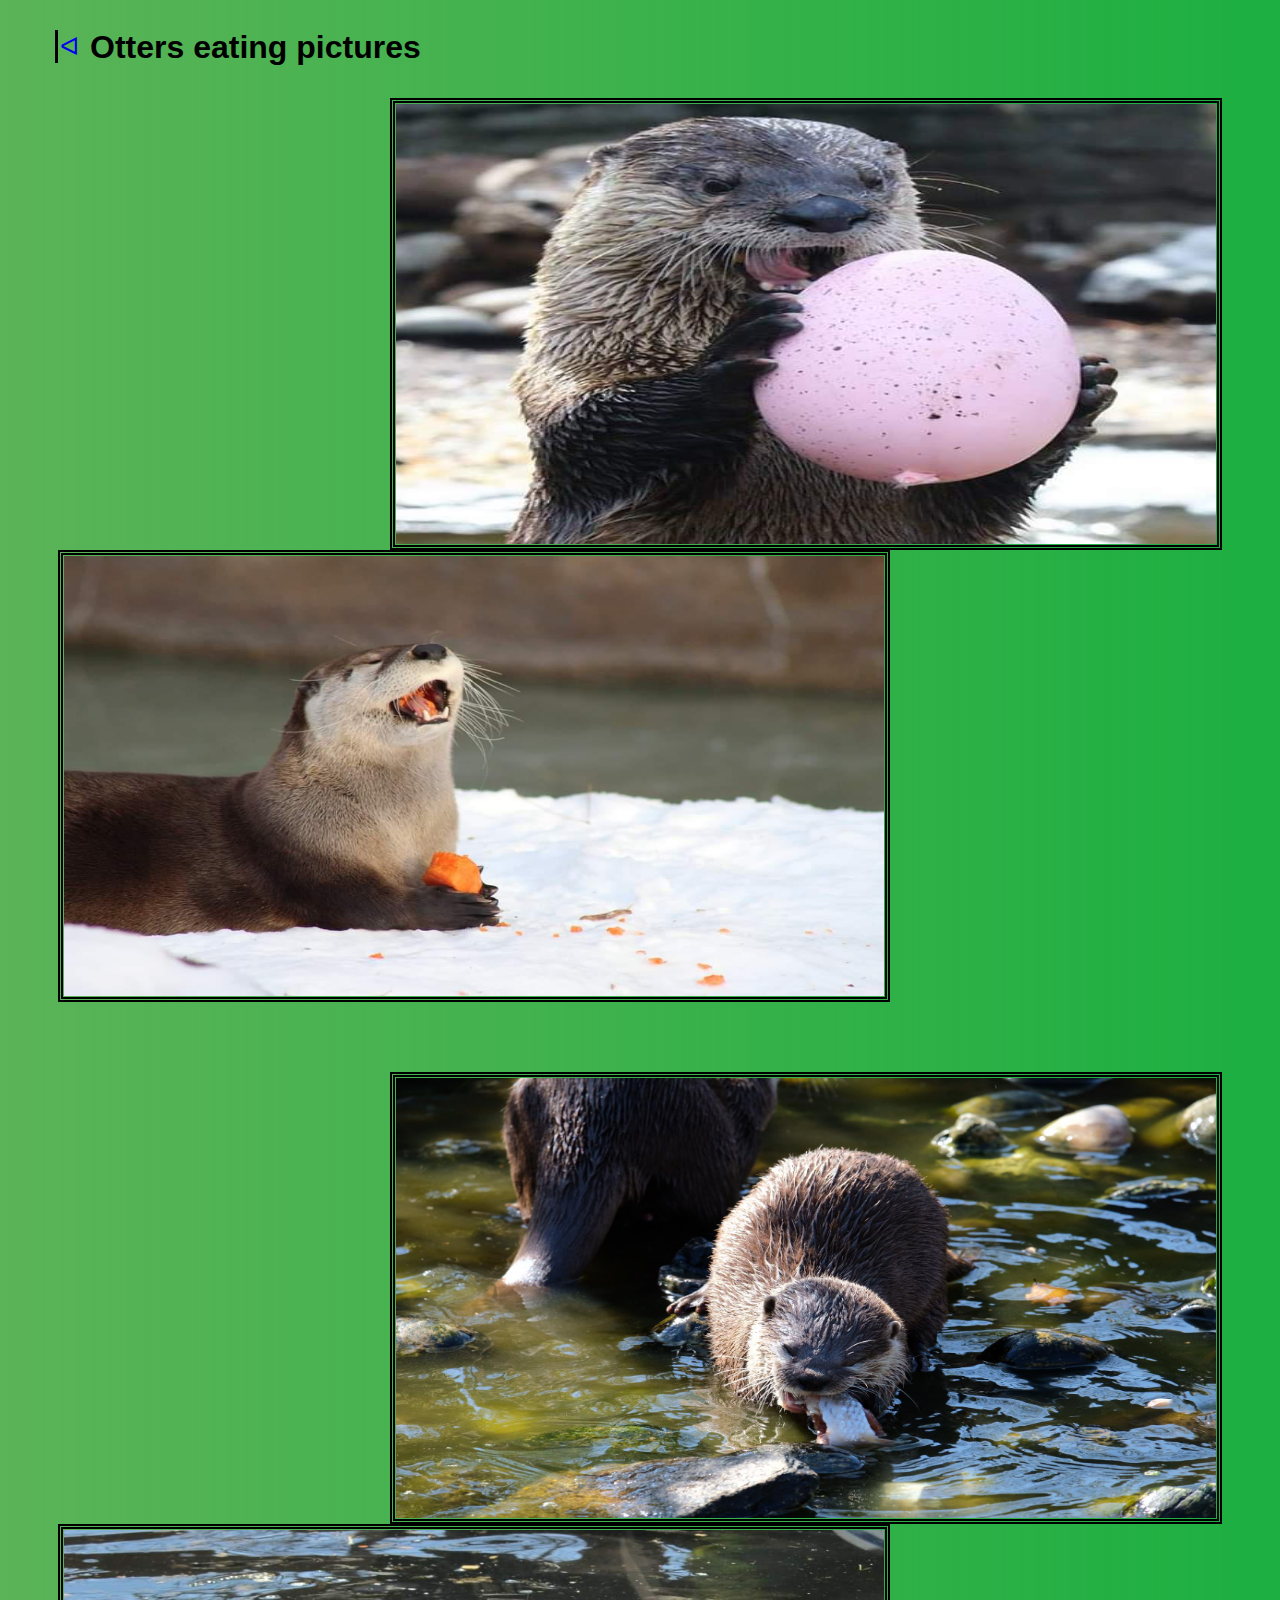
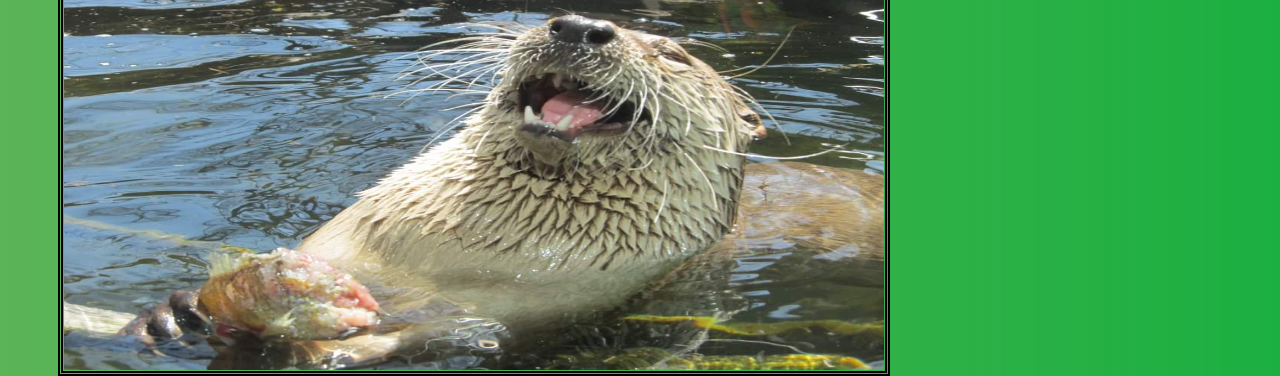
<file: subpages/eating.html>
<!DOCTYPE html>
<html>
    <head>
        <link rel="stylesheet" href="../styles.css">
        <link rel="icon" type="image/x-icon" href="../img/favicon.ico">

        <title>Otter pictures</title>
    </head>
    <body>
        <a href="../index.html" title="Go back">
            <p class="back">ᐊ</p>
        </a>
        <h1>Otters eating pictures</h1>
      <!--  <p>Aici puteti vedea mai multe poze cu vidre mancand:</p> -->
        <img src="../img//eating/eatingotter1.jpg" alt="eatingotter1" class="eatingotter1">
        <img src="../img//eating/eatingotter2.jpg" alt="eatingotter2" class="eatingotter2">
        <img src="../img//eating/eatingotter3.jpg" alt="eatingotter3" class="eatingotter3">
        <img src="../img//eating/eatingotter4.jpg" alt="eatingotter4" class="eatingotter4">
    </body>
</html>
</file>
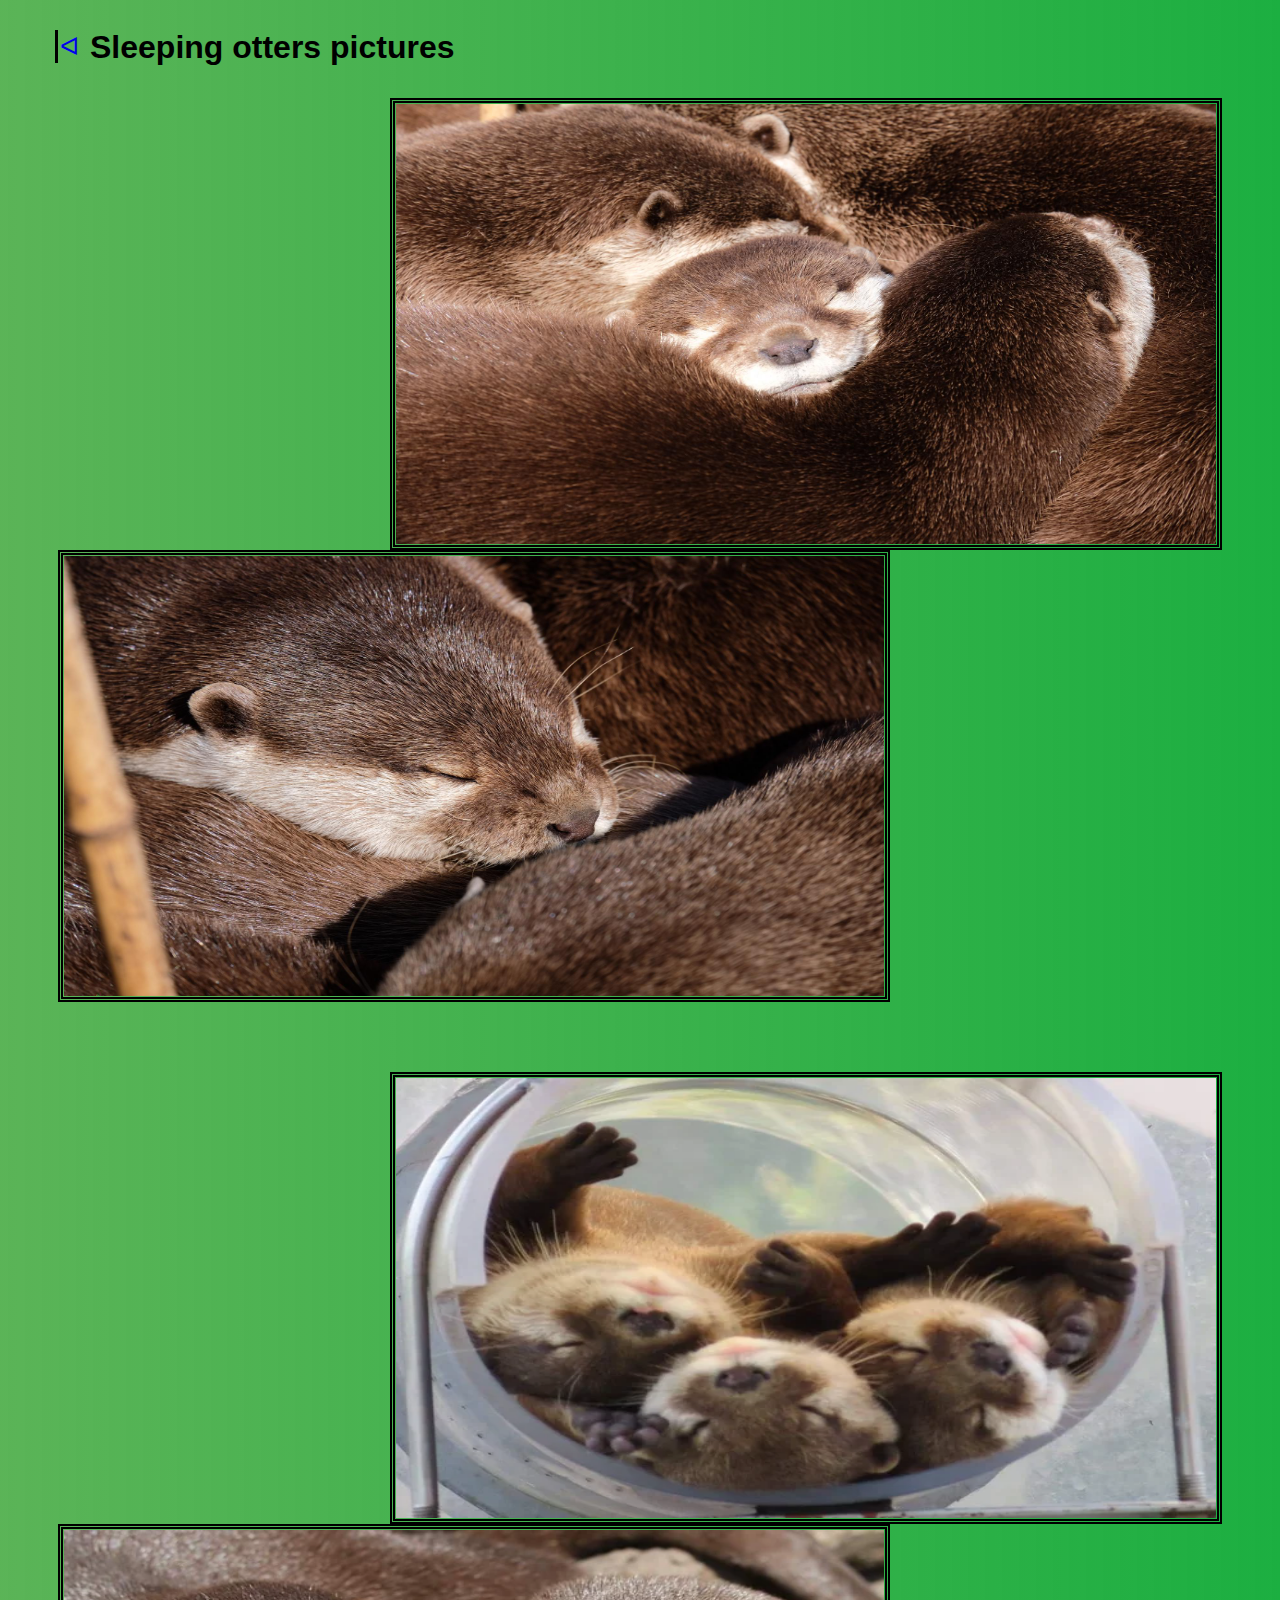
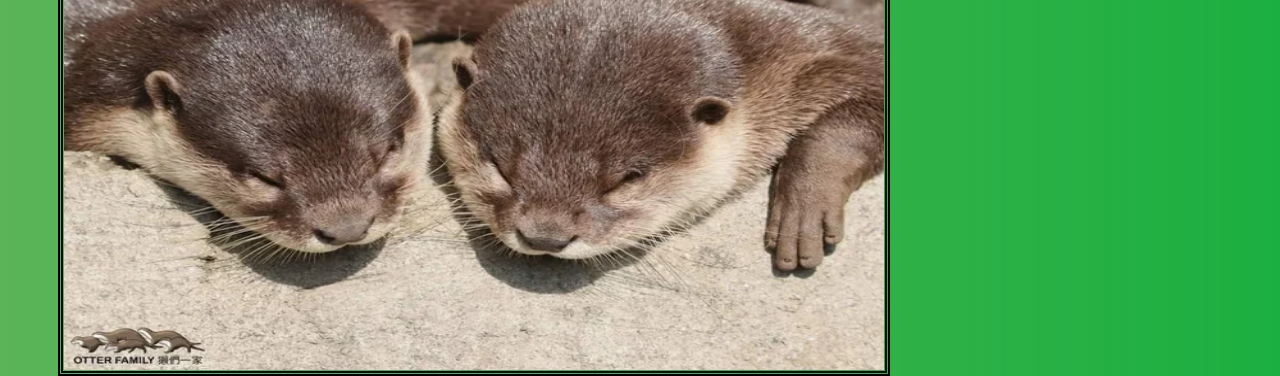
<file: subpages/sleep.html>
<!DOCTYPE html>
<html>
    <head>
        <link rel="stylesheet" href="../styles.css">
        <link rel="icon" type="image/x-icon" href="../img/favicon.ico">

        <title>Otter pictures</title>
    </head>
    <body>
        <a href="../index.html" title="Intoarce-te">
            <p class="back">ᐊ</p>
        </a>
        <h1>Sleeping otters pictures</h1>
      <!--  <p>Aici puteti vedea mai multe poze cu vidre dormind:</p> -->
        <img src="../img//sleeping/sleepotter1.jpg" alt="sleepingotter1" class="sleepingotter1">
        <img src="../img//sleeping/sleepotter2.jpg" alt="sleepingotter2" class="sleepingotter2">
        <img src="../img//sleeping/sleepotter3.jpg" alt="sleepingotter3" class="sleepingotter3">
        <img src="../img//sleeping/sleepotter4.jpg" alt="sleepingotter4" class="sleepingotter4">
    </body>
</html>
</file>
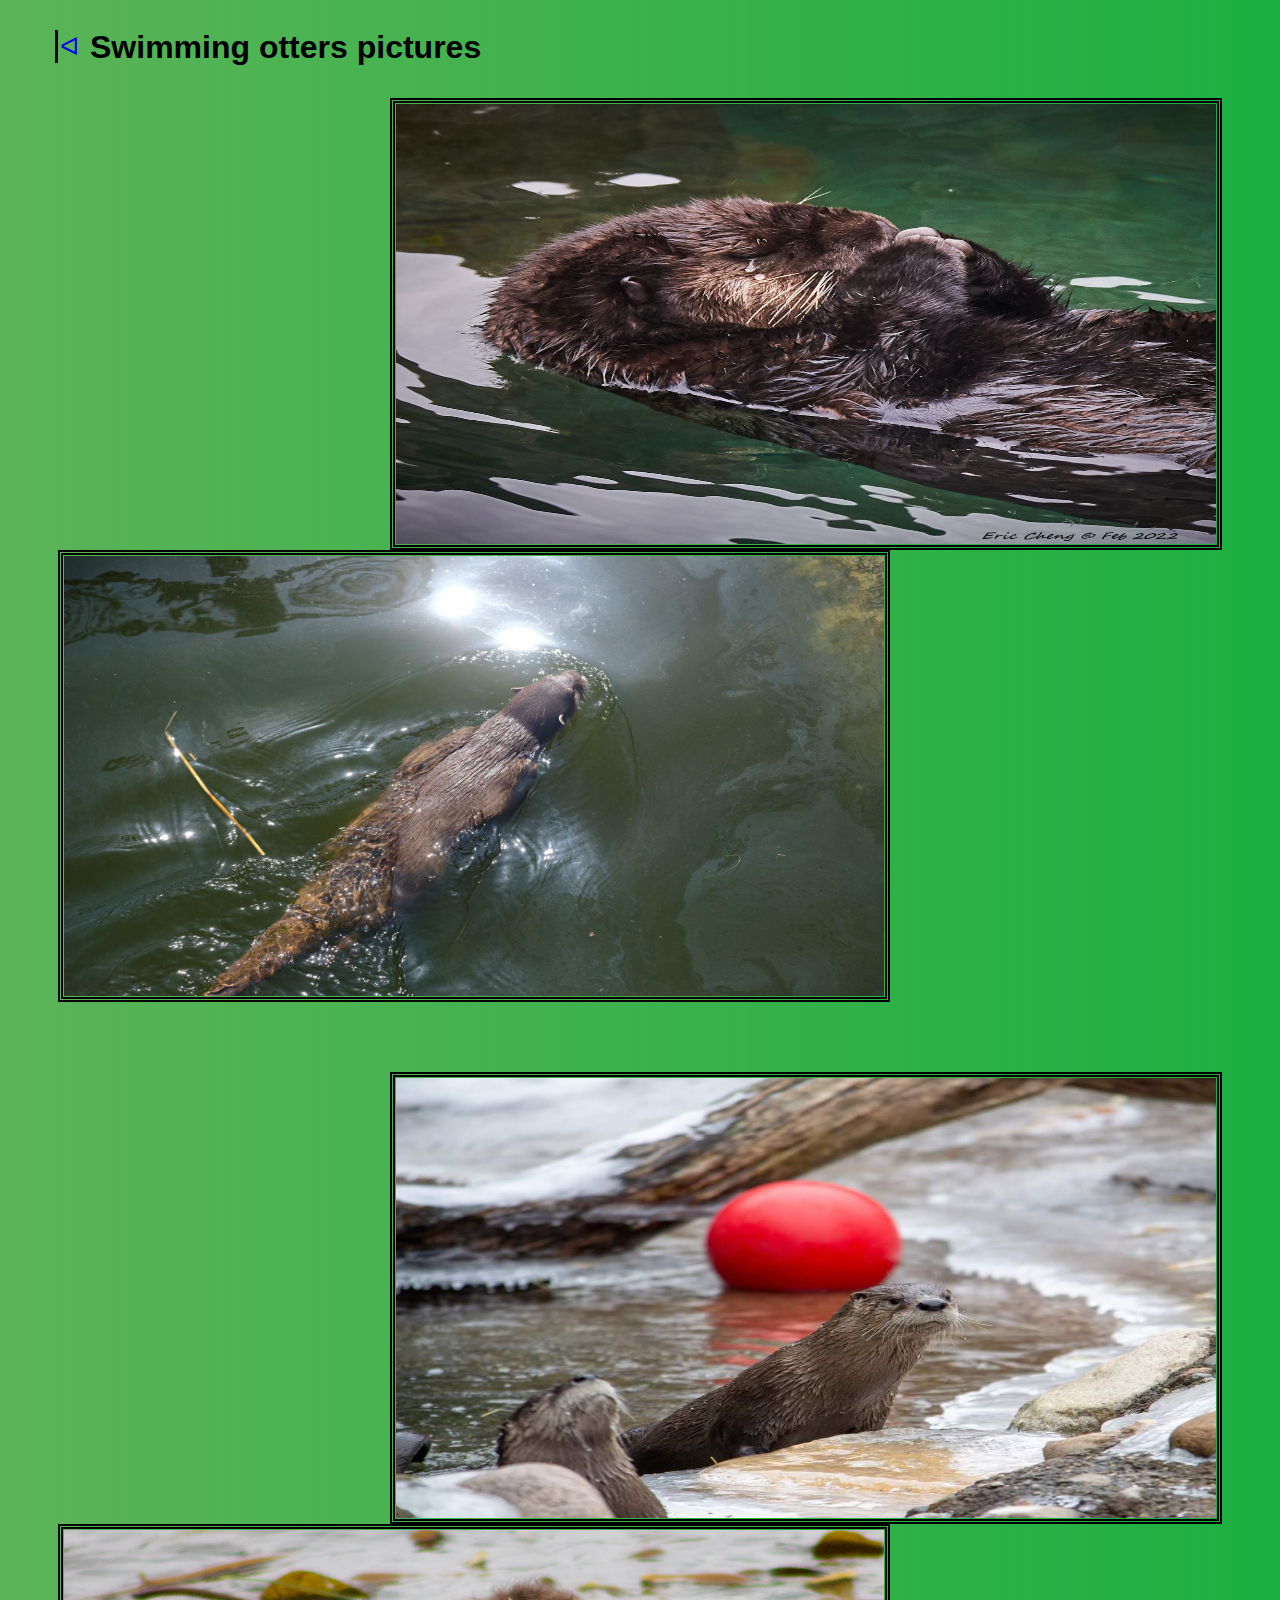
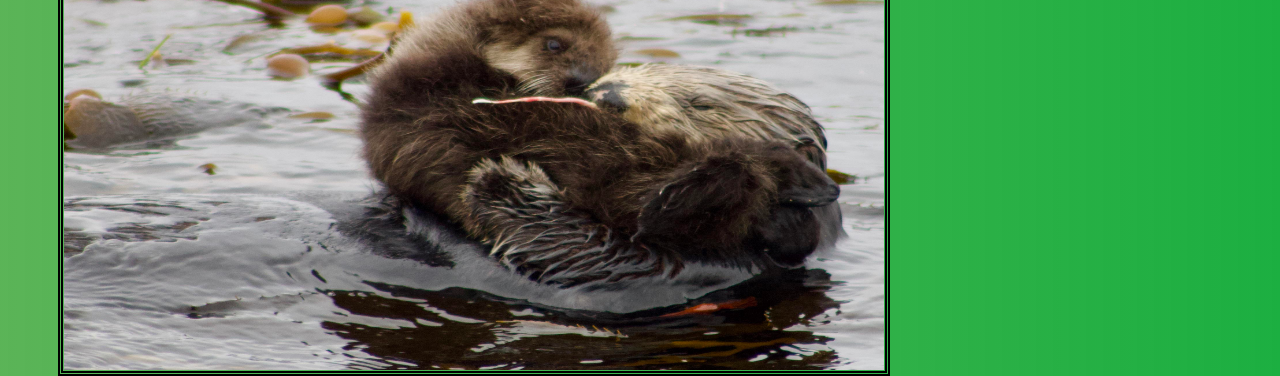
<file: subpages/swimming.html>
<!DOCTYPE html>
<html>
    <head>
        <link rel="stylesheet" href="../styles.css">
        <link rel="icon" type="image/x-icon" href="../img/favicon.ico">

        <title>Otter pictures</title>
    </head>
    <body>
        <a href="../index.html" title="Intoarce-te">
            <p class="back">ᐊ</p>
        </a>
        <h1>Swimming otters pictures</h1>
      <!--  <p>Aici puteti vedea mai multe poze cu vidre inotand:</p> -->
        <img src="../img//swimming/swimmingotter1.jpg" alt="swimmingotter1" class="swimmingotter1">
        <img src="../img//swimming/swimmingotter2.jpg" alt="swimmingotter2" class="swimmingotter2">
        <img src="../img//swimming/swimmingotter3.jpg" alt="swimmingotter3" class="swimmingotter3">
        <img src="../img//swimming/swimmingotter4.jpg" alt="swimmingotter4" class="swimmingotter4">
    </body>
</html>
</file>
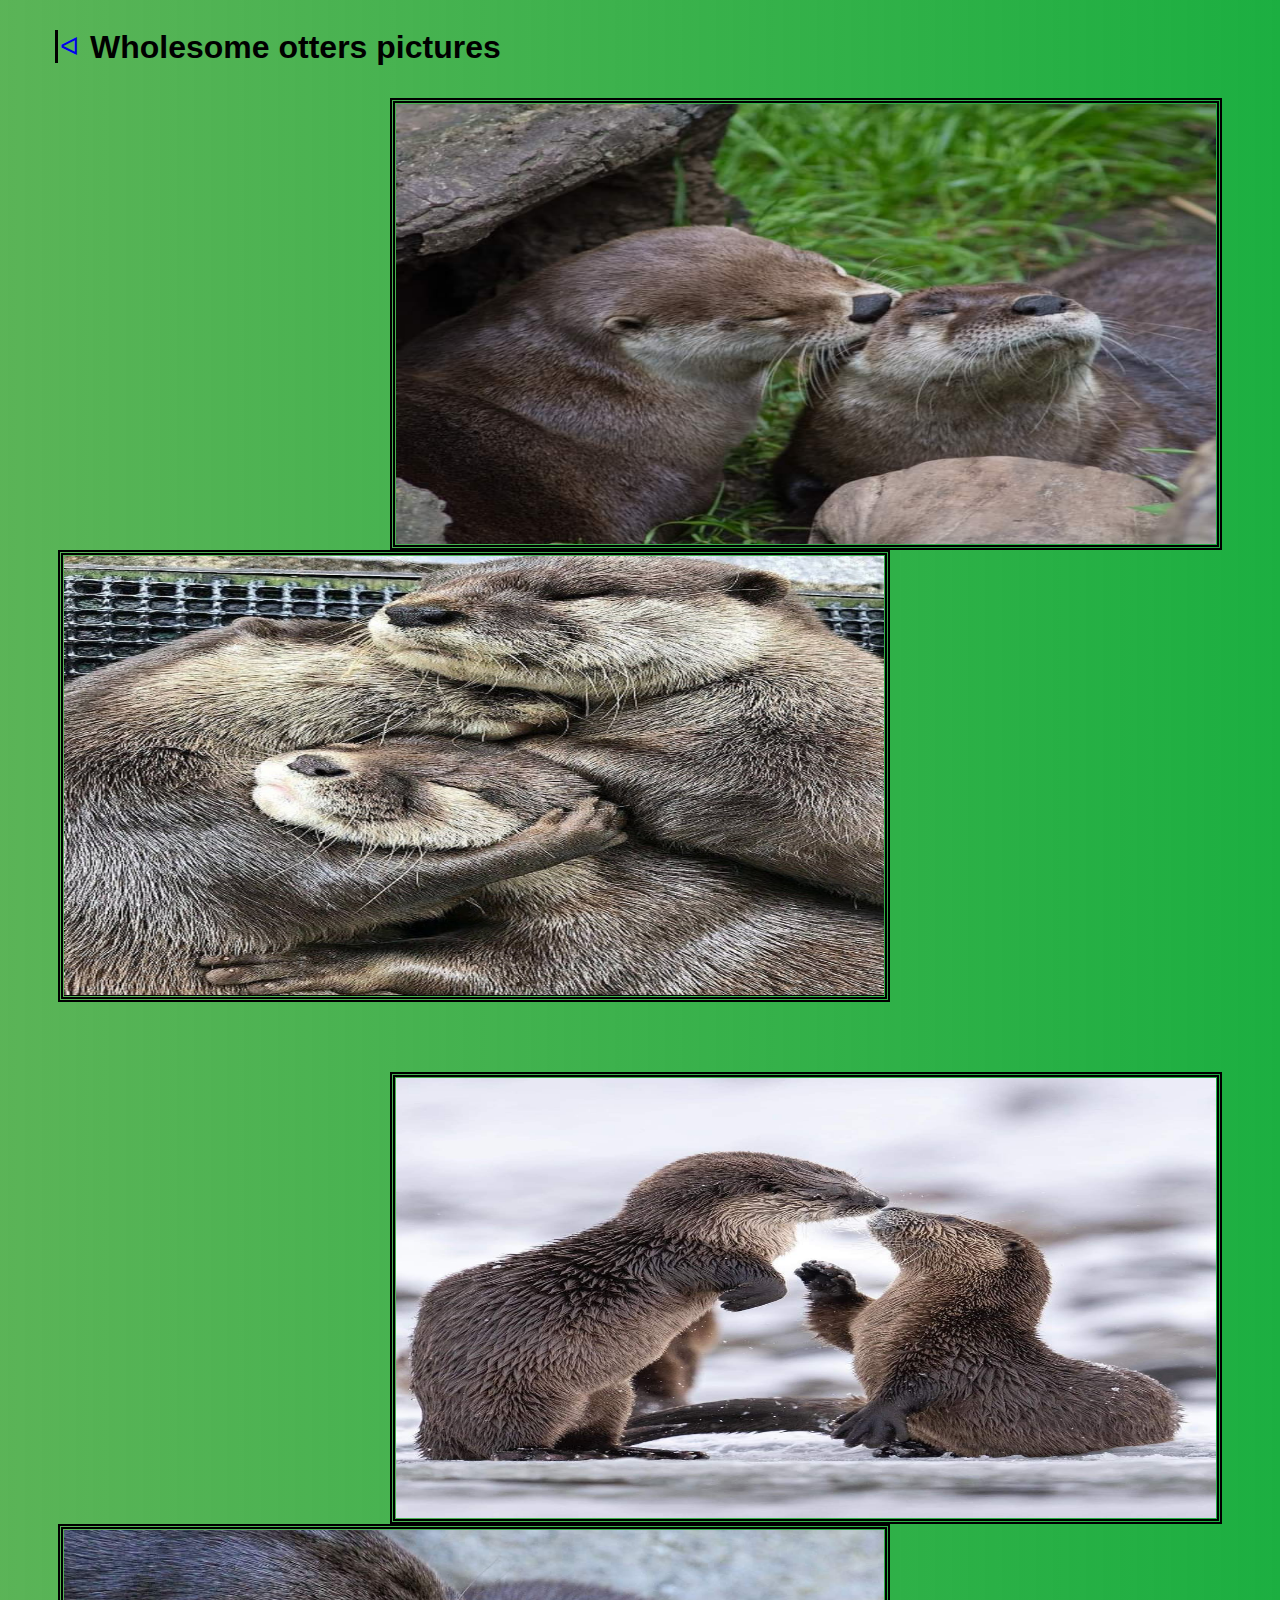
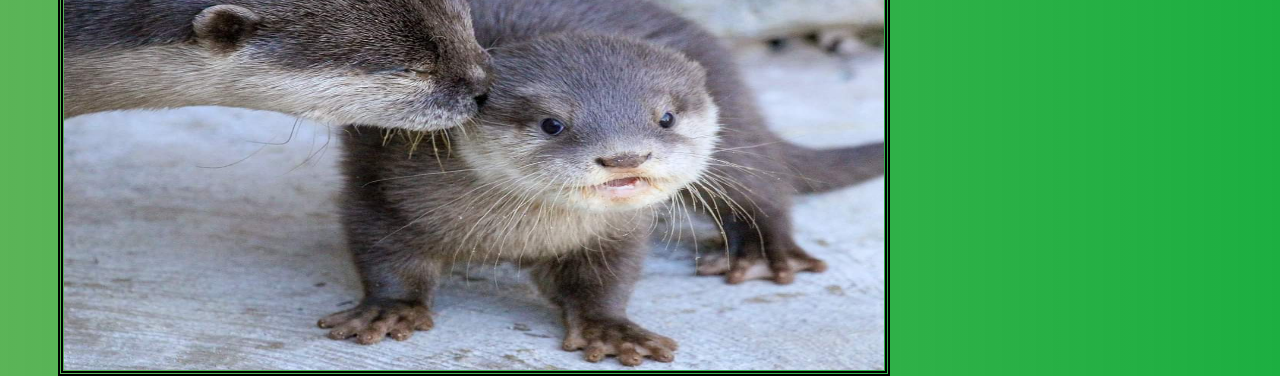
<file: subpages/wholesome.html>
<!DOCTYPE html>
<html>
    <head>
        <link rel="stylesheet" href="../styles.css">
        <link rel="icon" type="image/x-icon" href="../img/favicon.ico">

        <title>Otter pictures</title>
    </head>
    <body>
        <a href="../index.html" title="Intoarce-te">
            <p class="back">ᐊ</p>
        </a>
        <h1>Wholesome otters pictures</h1>
      <!--  <p>Aici puteti vedea mai multe poze cu vidre dragute:</p> -->
        <img src="../img//wholesome/wholesomeotter1.jpg" alt="wholesomeotter1" class="wholesomeotter1">
        <img src="../img//wholesome/wholesomeotter2.jpg" alt="wholesomeotter2" class="wholesomeotter2">
        <img src="../img//wholesome/wholesomeotter3.jpg" alt="wholesomeotter3" class="wholesomeotter3">
        <img src="../img//wholesome/wholesomeotter4.jpg" alt="wholesomeotter4" class="wholesomeotter4">
    </body>
</html>
</file>
<file: styles.css>
/* Body CSS proprities (background) */
body {
    background-image: linear-gradient(90deg, rgba(21, 148, 16, 0.701), rgb(28, 175, 65));
    background-position-x: 0px;
    background-position-y: 500px;
    background-repeat: repeat;
}

.index {
    background-image: url(./img/backgroundbottom.png), linear-gradient(90deg, rgba(21, 148, 16, 0.701), rgb(28, 175, 65));
    background-position-x: 5px, 0px;
    background-position-y: 720px, 500px;
    background-repeat: no-repeat, repeat;
}

/* Text CSS proprities */
h1 {
    color:black;
    font-family: Verdana, Geneva, Tahoma, sans-serif;
    position: absolute;
    left: 90px;
}

.back {
    position: absolute;
    top: 5px;
    left: 55px;
    font-size: 25px;
    border-left: 3px solid black;
    padding: 2px;
}

.indexText {
    position: absolute;
    top: 20px;
    left: 890px;
    font-size:25px;
}

.eatingpage, .wholesomepage, .swimmingpage, .sleepingpage {
    position: absolute;
    top: 20px;
    font-size: 25px;
    border: 5px solid black;
    padding: 2px;
}
.eatingpage {
    left: 150px;
}
.wholesomepage {
    left: 560px;
}
.swimmingpage {
    left: 1170px;
}
.sleepingpage {
    left: 1600px;
}

/* Images CSS proprities */

img {
    position: relative;
    width: 820px;
    height: 440px;
    border: 5px double black;
    padding: 1px;
} 
.randomImage {
    display: block;
    position: relative;
    top: 250px;
    margin-left: auto;
    margin-right: auto;
}

.indexGif {
    display: block;
    position: relative;
    bottom: 450px;
    margin-left: auto;
    margin-right: auto;
    width: 300px;
    height:100px;
}

.sleepingotter1 {
    top: 90px;
    right: 50px;
    float:right;
}
.sleepingotter2 {
    top: 90px;
    left: 50px;
    float:left;
}
.sleepingotter3 {
    top: 160px;
    right: 50px;
    float: right;
}
.sleepingotter4 {
    top: 160px;
    left: 50px;
    float: left;
}

.eatingotter1 {
    top: 90px;
    right: 50px;
    float:right;
}
.eatingotter2 {
    top: 90px;
    left: 50px;
    float:left;
}
.eatingotter3 {
    top: 160px;
    right: 50px;
    float: right;
}
.eatingotter4 {
    top: 160px;
    left: 50px;
    float: left;
}

.swimmingotter1 {
    top: 90px;
    right: 50px;
    float:right;
}
.swimmingotter2 {
    top: 90px;
    left: 50px;
    float:left;
}
.swimmingotter3 {
    top: 160px;
    right: 50px;
    float: right;
}
.swimmingotter4 {
    top: 160px;
    left: 50px;
    float: left;
}

.wholesomeotter1 {
    top: 90px;
    right: 50px;
    float:right;
}
.wholesomeotter2 {
    top: 90px;
    left: 50px;
    float:left;
}
.wholesomeotter3 {
    top: 160px;
    right: 50px;
    float: right;
}
.wholesomeotter4 {
    top: 160px;
    left: 50px;
    float: left;
}
</file>
